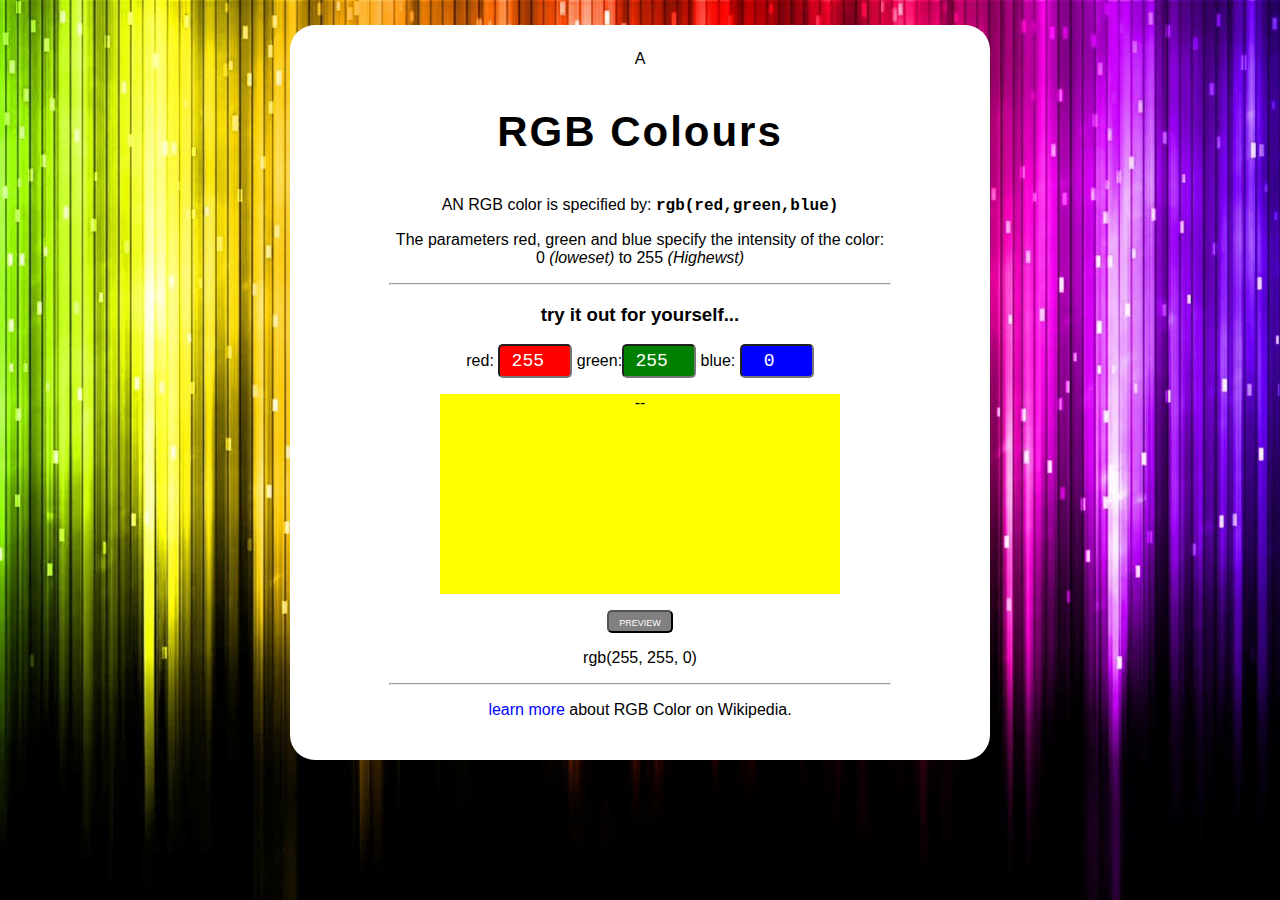
<file: rgb colors/index.html>
<!DOCTYPE html>
<html>A

  <head>
    <meta charset="utf-8">
    <meta name="veiwport" content="width=device-width">
    <title>rgb colors</title>
    <link rel="stylesheet" href="style.css" />
  </head>

  <body>
  
    <h1>RGB Colours</h1>
    <p>AN RGB color is specified by: <span class="rgb-code">rgb(red,green,blue)</span> </p>
    <p>
      The parameters red, green and blue specify the intensity of the color: <br>
      0 <em>(loweset)</em> to 255 <em>(Highewst)</em>
    </p>
    <hr>

    <h3>try it out for yourself...</h3>
    <p>
     red: <input id="redIn" type="number" value="255">
      green:<input id="greenIn" type="number" value="255">
     blue: <input id="blueIn" type="number" value="0">
    </p> 
    
<p id="display">--</p>
<p><button>preview</button></p>
<p>rgb(255, 255, 0)</p>
<hr>

<p>
  <a href="https://en.wikipedia.org/wiki/RGB_color_model">learn more </a> about RGB Color on Wikipedia.
</p>

  
  </body>
</html>
</file>
<file: rgb colors/style.css>
/* CSS Style Sheet */

html {
    background: url(img/rainbowBG.jpg) no-repeat center fixed;
    background-size: cover;
}
body{
    background-color: rgba(255, 255, 255, 1);
    width: 700px;
    margin: 25px auto;
    text-align: center;
    padding: 25px 0px;
    border-radius: 25px;
    font-family: Arial, Helvetica, sans-serif;
}

hr {
    width: 500px;
}
h1, h2 
    
{
    font-family: papyrus,;
}
h1 {
    font-family: Verdana, Geneva, Tahoma, sans-serif;
    font-size: 42px;
    letter-spacing: 2px;
    margin: 40px 0;
}

input {
    width: 60px;
    font-family: 'Courier New', Courier, monospace;
    font-size: 18px;
    padding: 5px;
    border-radius: 5px;
    text-align: center;
}
button {
    background: grey;
    color: white;
    padding: 2px 10px;
    font-variant: small-caps ;
    border-radius: 5px; 
    cursor: pointer;
}


.img-p
{
    padding: 50px 0 ;
}

div {
    background-color: rgba( 72, 116, 63, 0.6); 
    color: white;
    padding: 20px 0;
    border-radius:0 0 25px 25px;
}

.rgb-code{
    font-family:'Courier New', Courier, monospace ;
    font-weight: bold;
}

#redIn{
    background: red;
    color: white;
}

#greenIn{
    background: green;
    color: white;

}

#blueIn{
    background: blue;
    color: white;

}

#display{
    width: 400px;
    height: 200px;
    background: rgb(255, 255, 0);
    margin: auto;
}

a{
    color: blue;
text-decoration: none;
}

a:hover{
    text-decoration: underline;
}
</file>
